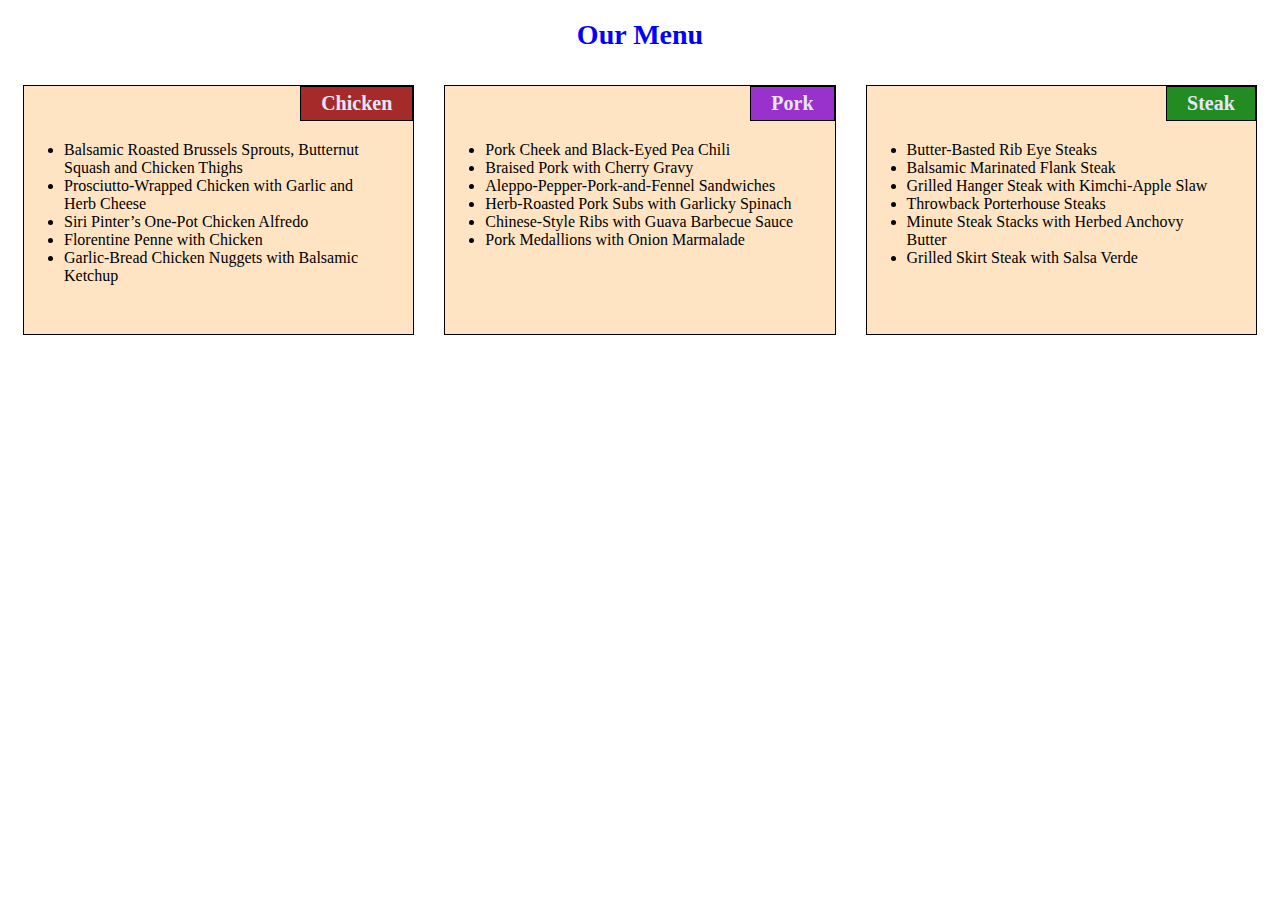
<file: module test 2/index.html>
<!DOCTYPE html>
<html>

<head>
    <meta charset="utf-8" />
    <meta http-equiv="X-UA-Compatible" content="IE=edge">
    <title>Module2 Assignment</title>
    <meta name="viewport" content="width=device-width, initial-scale=1">
    <link rel="stylesheet" href="css/style.css" />
</head>

<body>
    <h1>Our Menu</h1>

    <div class="col-lg-4 col-md-6 col-sm-12">
        <section>
            <h2 id="chicken">Chicken</h2>
            <ul>
                <li>Balsamic Roasted Brussels Sprouts, Butternut Squash and Chicken Thighs</li>
                <li>Prosciutto-Wrapped Chicken with Garlic and Herb Cheese</li>
                <li>Siri Pinter’s One-Pot Chicken Alfredo</li>
                <li>Florentine Penne with Chicken</li>
                <li>Garlic-Bread Chicken Nuggets with Balsamic Ketchup</li>
            </ul>
        </section>
    </div>

    <div class="col-lg-4 col-md-6 col-sm-12">
        <section>
            <h2 id="pork">Pork</h2>
            <ul>
                <li>Pork Cheek and Black-Eyed Pea Chili</li>
                <li>Braised Pork with Cherry Gravy</li>
                <li>Aleppo-Pepper-Pork-and-Fennel Sandwiches</li>
                <li>Herb-Roasted Pork Subs with Garlicky Spinach</li>
                <li>Chinese-Style Ribs with Guava Barbecue Sauce</li>
                <li>Pork Medallions with Onion Marmalade</li>
            </ul>
        </section>
    </div>

    <div class="col-lg-4 col-md-12 col-sm-12">
        <section>
            <h2 id="steak">Steak</h2>
            <ul>
                <li>Butter-Basted Rib Eye Steaks</li>
                <li>Balsamic Marinated Flank Steak</li>
                <li>Grilled Hanger Steak with Kimchi-Apple Slaw</li>
                <li>Throwback Porterhouse Steaks</li>
                <li>Minute Steak Stacks with Herbed Anchovy Butter</li>
                <li>Grilled Skirt Steak with Salsa Verde</li>
            </ul>
        </section>
    </div>
    
</body>

</html>
</file>
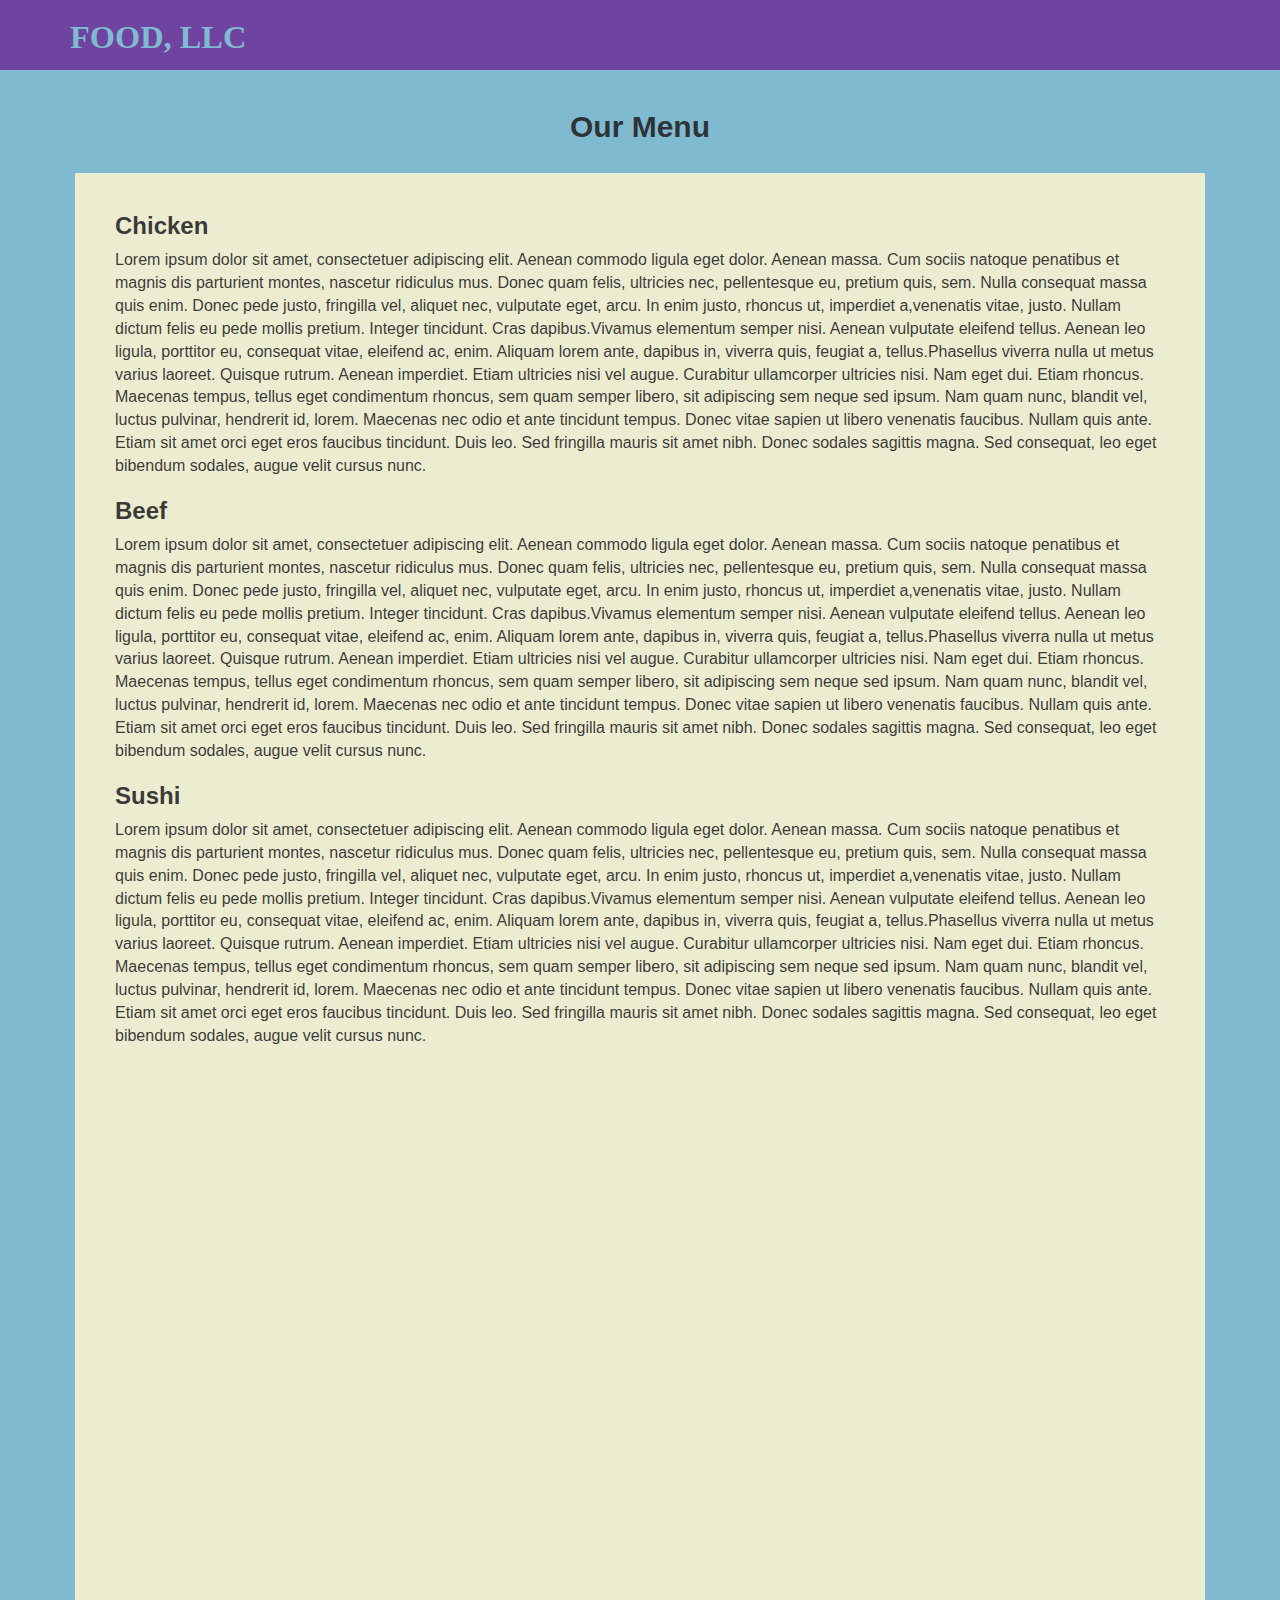
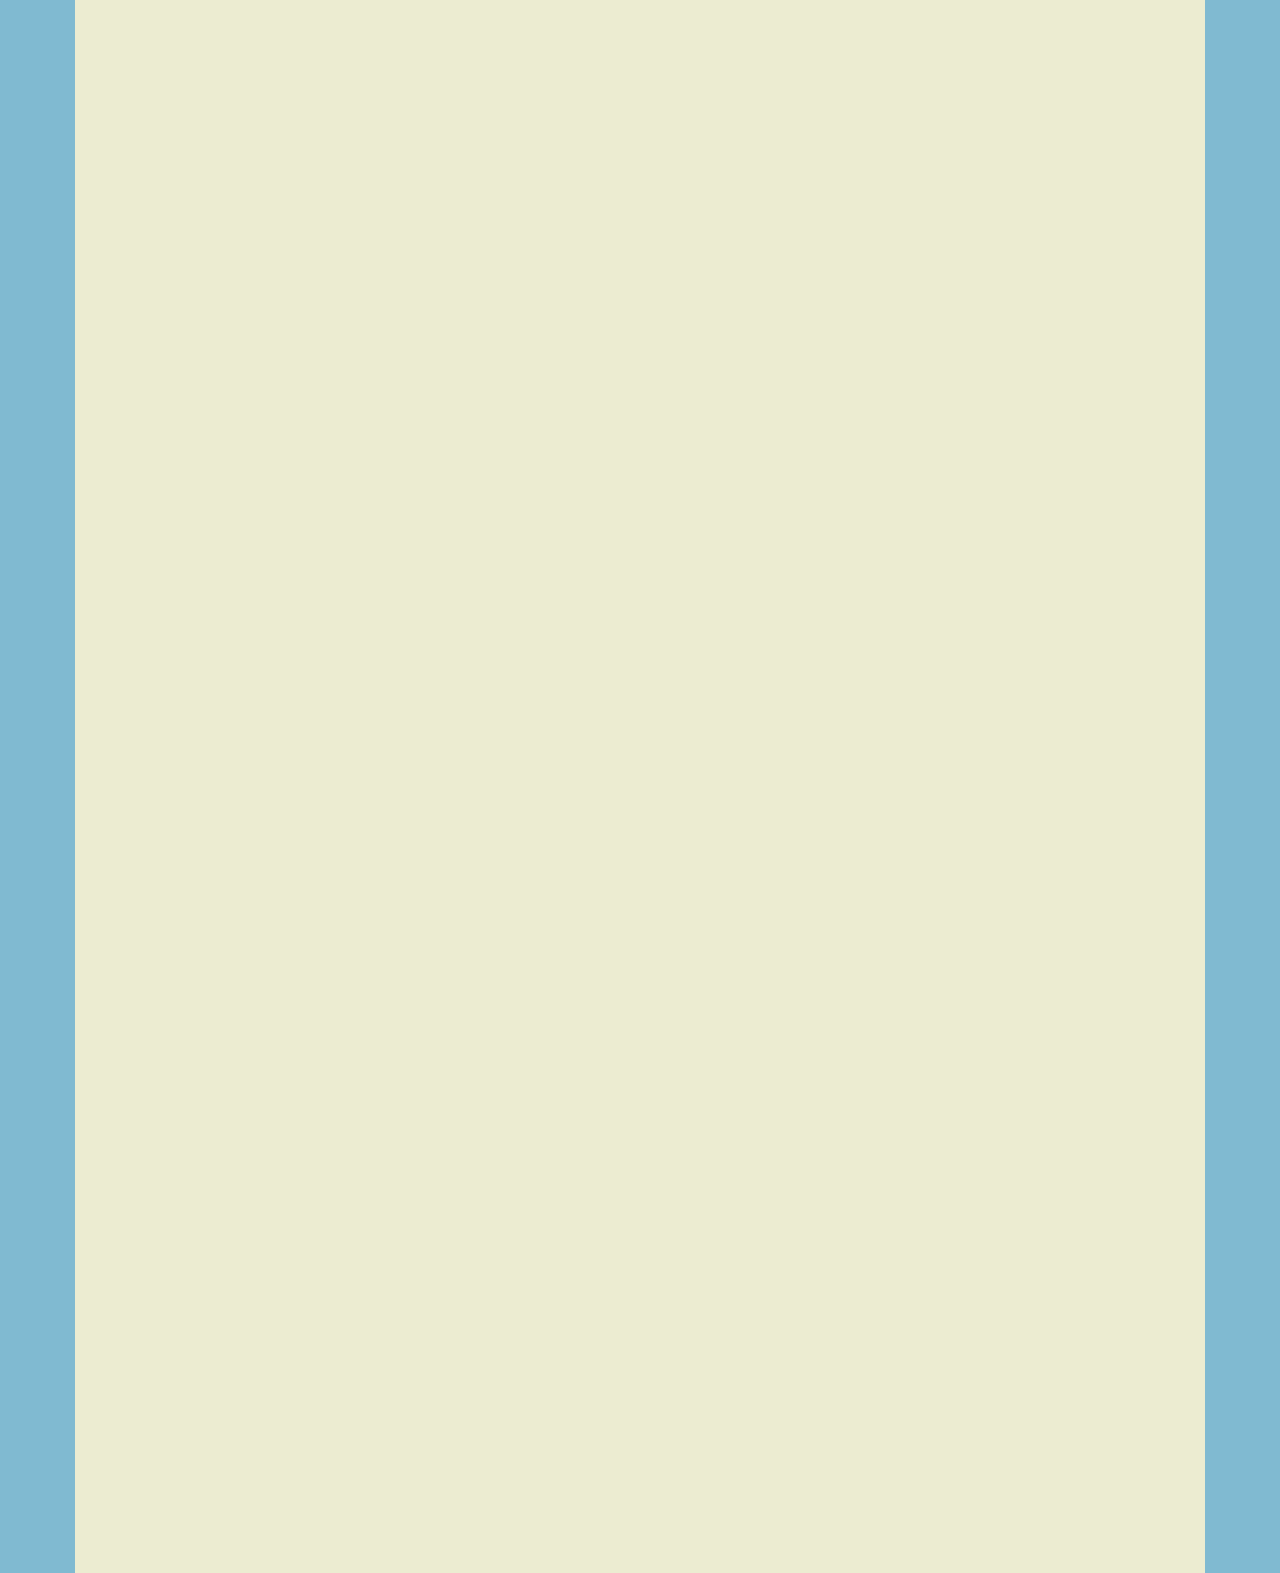
<file: module3_solution/index.html>
<!doctype html>
<html lang="en">

<head>
	<meta charset="utf-8">
	<meta http-equiv="X-UA-Compatible" content="IE=edge">
	<meta name="viewport" content="width=device-width, initial-scale=1">
	<title>Module 3 Solution</title>
	<link rel="stylesheet" href="css/bootstrap.min.css">
	<link rel="stylesheet" href="css/styles.css">
</head>

<body>
	<header>
		<nav id="header-nav" class="navbar navbar-default">
			<div class="container">
				<div class="navbar-header">
					<div class="navbar-brand">
						<a href="index.html">
							<h1>Food, LLC</h1>
						</a>
					</div>

					<button type="button" class="navbar-toggle collapsed" data-toggle="collapse" data-target="#collapsable-nav"
					 aria-expanded="false">
						<span class="sr-only">Toggle navigation</span>
						<span class="icon-bar"></span>
						<span class="icon-bar"></span>
						<span class="icon-bar"></span>
					</button>
				</div>

				<div id="collapsable-nav" class="collapse navbar-collapse">
					<ul id="nav-list" class="nav navbar-nav visible-xs">
						<li><a href="#chicken" class="text-center">Chicken</a></li>
						<li><a href="#beef" class="text-center">Beef</a></li>
						<li><a href="#sushi" class="text-center">Sushi</a></li>
					</ul>
				</div><!-- .collapse .navbar-collapse -->
			</div><!-- .container -->
		</nav><!-- #header-nav -->
	</header>

	<div id="main-content" class="container">
		<h2 id="page-title" class="text-center">Our Menu</h2>
		<section class="row">
			<div id="main-text" class="col-xs-12">
				<div class="text-background">
					<h3 id="chicken">Chicken</h3>
					<p>Lorem ipsum dolor sit amet, consectetuer adipiscing elit. Aenean commodo ligula eget dolor.
						Aenean
						massa. Cum sociis natoque penatibus et magnis dis parturient montes, nascetur ridiculus mus.
						Donec
						quam
						felis, ultricies nec, pellentesque eu, pretium quis, sem. Nulla consequat massa quis enim.
						Donec
						pede
						justo, fringilla vel, aliquet nec, vulputate eget, arcu. In enim justo, rhoncus ut, imperdiet
						a,venenatis vitae, justo. Nullam dictum felis eu pede mollis pretium. Integer tincidunt. Cras
						dapibus.Vivamus elementum semper nisi. Aenean vulputate eleifend tellus. Aenean leo ligula,
						porttitor
						eu,
						consequat vitae, eleifend ac, enim. Aliquam lorem ante, dapibus in, viverra quis, feugiat a,
						tellus.Phasellus viverra nulla ut metus varius laoreet. Quisque rutrum. Aenean imperdiet. Etiam
						ultricies nisi vel augue. Curabitur ullamcorper ultricies nisi. Nam eget dui. Etiam rhoncus.
						Maecenas
						tempus, tellus eget condimentum rhoncus, sem quam semper libero, sit adipiscing sem neque sed
						ipsum.
						Nam quam nunc, blandit vel, luctus pulvinar, hendrerit id, lorem. Maecenas nec odio et ante
						tincidunt
						tempus. Donec vitae sapien ut libero venenatis faucibus. Nullam quis ante. Etiam sit amet orci
						eget
						eros
						faucibus tincidunt. Duis leo. Sed fringilla mauris sit amet nibh. Donec sodales sagittis magna.
						Sed
						consequat, leo eget bibendum sodales, augue velit cursus nunc.
					</p>
					<h3 id="beef">Beef</h3>
					<p>Lorem ipsum dolor sit amet, consectetuer adipiscing elit. Aenean commodo ligula eget dolor.
						Aenean
						massa. Cum sociis natoque penatibus et magnis dis parturient montes, nascetur ridiculus mus.
						Donec
						quam
						felis, ultricies nec, pellentesque eu, pretium quis, sem. Nulla consequat massa quis enim.
						Donec
						pede
						justo, fringilla vel, aliquet nec, vulputate eget, arcu. In enim justo, rhoncus ut, imperdiet
						a,venenatis vitae, justo. Nullam dictum felis eu pede mollis pretium. Integer tincidunt. Cras
						dapibus.Vivamus elementum semper nisi. Aenean vulputate eleifend tellus. Aenean leo ligula,
						porttitor
						eu,
						consequat vitae, eleifend ac, enim. Aliquam lorem ante, dapibus in, viverra quis, feugiat a,
						tellus.Phasellus viverra nulla ut metus varius laoreet. Quisque rutrum. Aenean imperdiet. Etiam
						ultricies nisi vel augue. Curabitur ullamcorper ultricies nisi. Nam eget dui. Etiam rhoncus.
						Maecenas
						tempus, tellus eget condimentum rhoncus, sem quam semper libero, sit adipiscing sem neque sed
						ipsum.
						Nam quam nunc, blandit vel, luctus pulvinar, hendrerit id, lorem. Maecenas nec odio et ante
						tincidunt
						tempus. Donec vitae sapien ut libero venenatis faucibus. Nullam quis ante. Etiam sit amet orci
						eget
						eros
						faucibus tincidunt. Duis leo. Sed fringilla mauris sit amet nibh. Donec sodales sagittis magna.
						Sed
						consequat, leo eget bibendum sodales, augue velit cursus nunc.
					</p>
					<h3 id="sushi">Sushi</h3>
					<p>Lorem ipsum dolor sit amet, consectetuer adipiscing elit. Aenean commodo ligula eget dolor.
						Aenean
						massa. Cum sociis natoque penatibus et magnis dis parturient montes, nascetur ridiculus mus.
						Donec
						quam
						felis, ultricies nec, pellentesque eu, pretium quis, sem. Nulla consequat massa quis enim.
						Donec
						pede
						justo, fringilla vel, aliquet nec, vulputate eget, arcu. In enim justo, rhoncus ut, imperdiet
						a,venenatis vitae, justo. Nullam dictum felis eu pede mollis pretium. Integer tincidunt. Cras
						dapibus.Vivamus elementum semper nisi. Aenean vulputate eleifend tellus. Aenean leo ligula,
						porttitor
						eu,
						consequat vitae, eleifend ac, enim. Aliquam lorem ante, dapibus in, viverra quis, feugiat a,
						tellus.Phasellus viverra nulla ut metus varius laoreet. Quisque rutrum. Aenean imperdiet. Etiam
						ultricies nisi vel augue. Curabitur ullamcorper ultricies nisi. Nam eget dui. Etiam rhoncus.
						Maecenas
						tempus, tellus eget condimentum rhoncus, sem quam semper libero, sit adipiscing sem neque sed
						ipsum.
						Nam quam nunc, blandit vel, luctus pulvinar, hendrerit id, lorem. Maecenas nec odio et ante
						tincidunt
						tempus. Donec vitae sapien ut libero venenatis faucibus. Nullam quis ante. Etiam sit amet orci
						eget
						eros
						faucibus tincidunt. Duis leo. Sed fringilla mauris sit amet nibh. Donec sodales sagittis magna.
						Sed
						consequat, leo eget bibendum sodales, augue velit cursus nunc.
					</p>
				</div>
			</div>
		</section>
	</div>

	<script src="js/jquery-2.1.4.min.js"></script>
	<script src="js/bootstrap.min.js"></script>
</body>

</html>
</file>
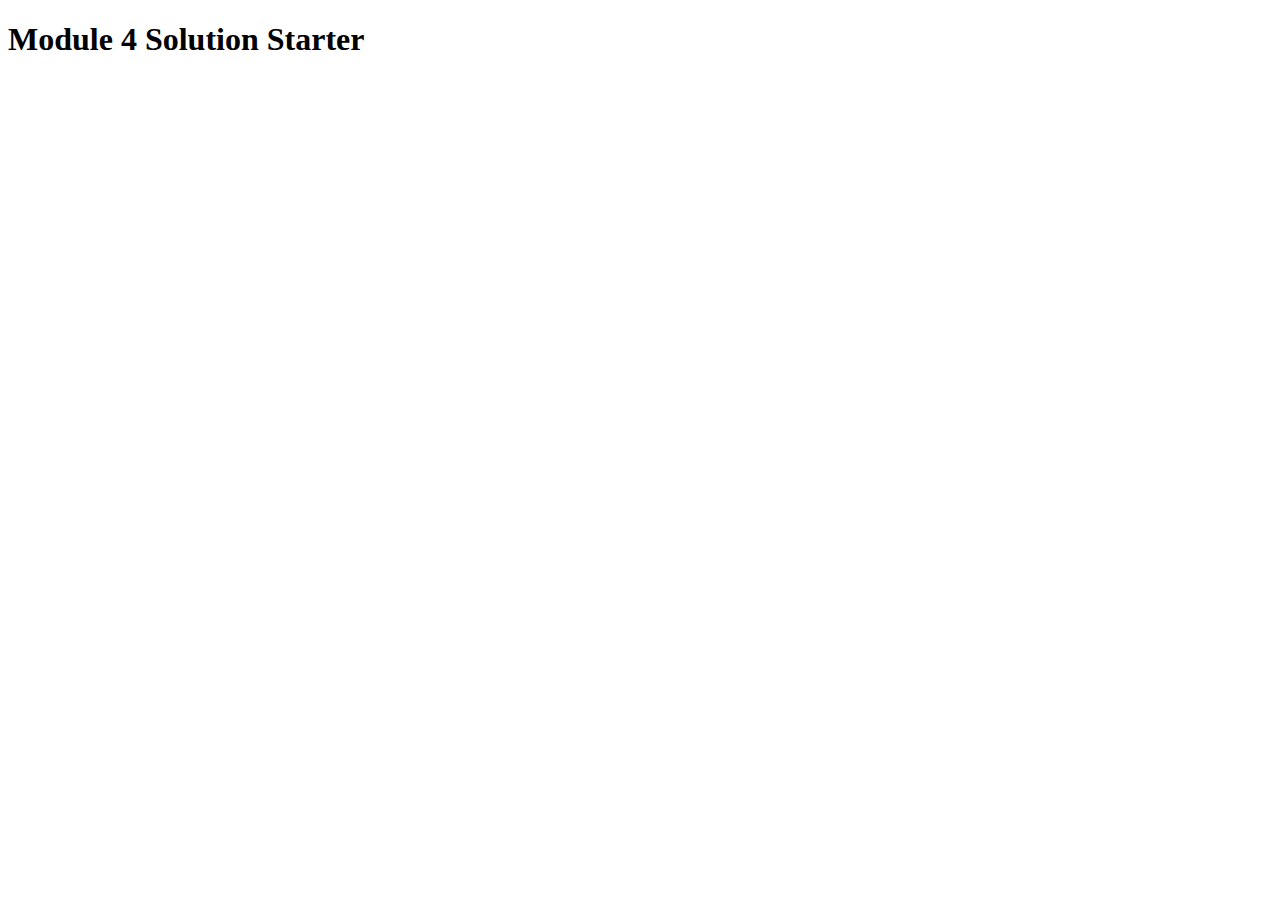
<file: module4_solution/index.html>
<!DOCTYPE html>
<html>
<head>
  <meta charset="utf-8">
  <title>Module 4 Solution Starter</title>
  <script>
    var names = []; // DO NOT REMOVE
  </script>
  <script src="SpeakHello.js"></script>
  <script src="SpeakGoodBye.js"></script>
  <script src="script.js"></script>
</head>
<body>
  <h1>Module 4 Solution Starter</h1>
</body>
</html>
</file>
<file: module test 2/css/style.css>
* {
    box-sizing: border-box;
    font-family: Cambria, Cochin, Georgia, Times, 'Times New Roman', serif;
}

h1 {
    color: blue;
    font-size: 175%;
    text-align: center;
}

section {
    border: 1px solid black;    
    background-color: bisque;
    height: 250px;
    overflow: auto;
}

h2 {
    float: right;
    border:1px solid black;
    color: lavender;
    font-size: 125%;
    padding: 5px 20px 5px 20px;
    margin-top: 0;
    margin-bottom: 20px;
}

ul {
    clear: right;
    width: 90%;
}

#chicken {
    background-color: brown;
}

#pork {
    background-color: darkorchid;
}

#steak {
    background-color: forestgreen;
}


/********** Desktop version **********/
@media (min-width: 992px) {
    .col-lg-1, .col-lg-2, .col-lg-3, .col-lg-4, .col-lg-5, .col-lg-6, .col-lg-7, .col-lg-8, .col-lg-9, .col-lg-10, .col-lg-11, .col-lg-12 {
      float: left;
      padding: 15px;
    }
    .col-lg-1 {
      width: 8.33%;
    }
    .col-lg-2 {
      width: 16.66%;
    }
    .col-lg-3 {
      width: 25%;
    }
    .col-lg-4 {
      width: 33.33%;
    }
    .col-lg-5 {
      width: 41.66%;
    }
    .col-lg-6 {
      width: 50%;
    }
    .col-lg-7 {
      width: 58.33%;
    }
    .col-lg-8 {
      width: 66.66%;
    }
    .col-lg-9 {
      width: 75%;
    }
    .col-lg-10 {
      width: 83.33%;
    }
    .col-lg-11 {
      width: 91.66%;
    }
    .col-lg-12 {
      width: 100%;
    }
  }
  
  /********** Tablet version **********/
  @media (min-width: 768px) and (max-width: 991px) {
    .col-md-1, .col-md-2, .col-md-3, .col-md-4, .col-md-5, .col-md-6, .col-md-7, .col-md-8, .col-md-9, .col-md-10, .col-md-11, .col-md-12 {
      float: left;
      padding: 15px;
    }
    .col-md-1 {
      width: 8.33%;
    }
    .col-md-2 {
      width: 16.66%;
    }
    .col-md-3 {
      width: 25%;
    }
    .col-md-4 {
      width: 33.33%;
    }
    .col-md-5 {
      width: 41.66%;
    }
    .col-md-6 {
      width: 50%;
    }
    .col-md-7 {
      width: 58.33%;
    }
    .col-md-8 {
      width: 66.66%;
    }
    .col-md-9 {
      width: 75%;
    }
    .col-md-10 {
      width: 83.33%;
    }
    .col-md-11 {
      width: 91.66%;
    }
    .col-md-12 {
      width: 100%;
    }
  }

  /********** Mobile version **********/
  @media (max-width: 767px) {
    .col-sm-1, .col-sm-2, .col-sm-3, .col-sm-4, .col-sm-5, .col-sm-6, .col-sm-7, .col-sm-8, .col-sm-9, .col-sm-10, .col-sm-11, .col-sm-12 {
      float: left;
      padding: 15px;
    }
    .col-sm-1 {
      width: 8.33%;
    }
    .col-sm-2 {
      width: 16.66%;
    }
    .col-sm-3 {
      width: 25%;
    }
    .col-sm-4 {
      width: 33.33%;
    }
    .col-sm-5 {
      width: 41.66%;
    }
    .col-sm-6 {
      width: 50%;
    }
    .col-sm-7 {
      width: 58.33%;
    }
    .col-sm-8 {
      width: 66.66%;
    }
    .col-sm-9 {
      width: 75%;
    }
    .col-sm-10 {
      width: 83.33%;
    }
    .col-sm-11 {
      width: 91.66%;
    }
    .col-sm-12 {
      width: 100%;
    }
  }
</file>
<file: module3_solution/css/styles.css>
body {
  font-size: 16px;
  color: rgba(34, 33, 33, 0.884);
  background-color: #80bad1;
  font-family: 'Segoe UI', Tahoma, Geneva, Verdana, sans-serif
}

#header-nav {
  background-color: #6f44a0;
  border-radius: 0;
  border: 0;
  min-height: 70px;
}

.navbar-brand h1 {
  font-family: 'Lora', serif;
  color: #80bad1;
  font-size: 1.8em;
  text-transform: uppercase;
  font-weight: bold;
  margin-top: 10px;
  margin-bottom: 20px;
  line-height: .75;
}

.navbar-brand a:hover, .navbar-brand a:focus {
  text-decoration: none;
}

#nav-list a {
  color: #80bad1;
  font-weight: bold;
}

#nav-list a:hover {
  background: rgb(236, 236, 209);
}

.navbar-header button.navbar-toggle, .navbar-header .icon-bar {
  border: 1px solid #80bad1;
}

.navbar-header button.navbar-toggle {
  clear: both;
  margin-top: -30px;
}

#page-title {
  font-weight: bold;
  margin-bottom: 30px;
}

#main-text {
  padding-left: 20px;
  padding-right: 20px;
}

.text-background {
  height: 3000px;
  padding: 20px 40px 20px 40px;
  background-color: rgb(236, 236, 209);
  overflow: hidden;
}

h3 {
  font-weight: bold;
}
</file>
